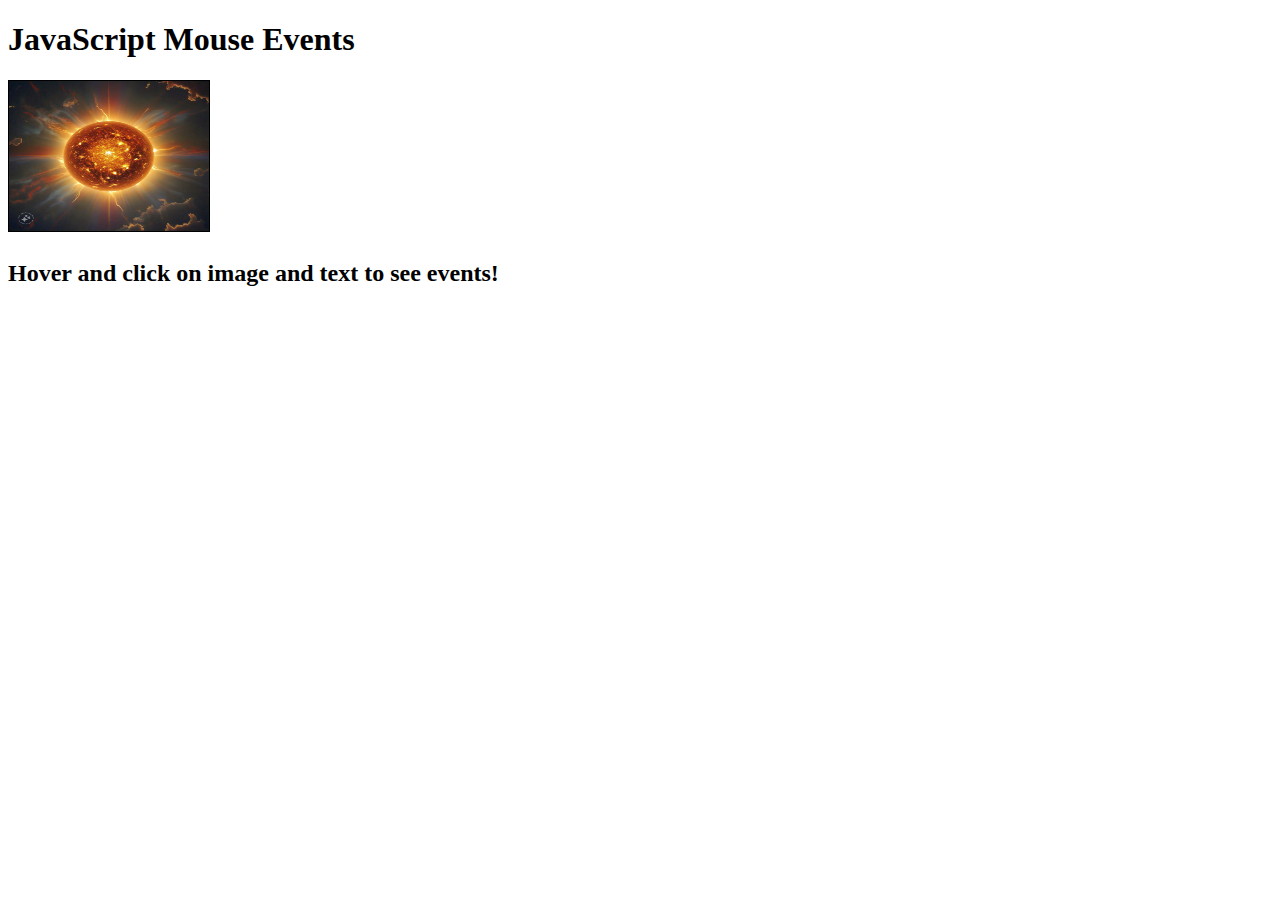
<file: dummy.html>
<!DOCTYPE html>
<html>
<head>
  <title>JavaScript Mouse Events</title>
  <style>
    #image {
      width: 200px;
      height: 150px;
      border: 1px solid black;
    }
    
    #text {
      font-size: 24px;
      font-weight: bold;
    }
  </style>
</head>
<body>
  <h1 id="header">JavaScript Mouse Events</h1>
  <img id="image" src="/IMG-20240920-WA0010.jpg" alt="Example Image">
  <p id="text">Hover and click on image and text to see events!</p>
  
  <script>
    // Mouse events for image
    document.getElementById("image").addEventListener("mouseover", function() {
      this.style.border = "2px solid red";
      this.style.opacity = "0.5";
    });
    
    document.getElementById("image").addEventListener("mouseout", function() {
      this.style.border = "1px solid black";
      this.style.opacity = "1";
    });
    
    document.getElementById("image").addEventListener("click", function() {
      alert("Image clicked!");
    });
    
    document.getElementById("image").addEventListener("dblclick", function() {
      alert("Image double-clicked!");
    });
    
    // Mouse events for text
    document.getElementById("text").addEventListener("mouseover", function() {
      this.style.color = "blue";
      this.style.fontSize = "30px";
    });
    
    document.getElementById("text").addEventListener("mouseout", function() {
      this.style.color = "black";
      this.style.fontSize = "24px";
    });
    
    document.getElementById("text").addEventListener("click", function() {
      alert("Text clicked!");
    });
    
    document.getElementById("text").addEventListener("dblclick", function() {
      alert("Text double-clicked!");
    });
    
    // Mouse events for header
    document.getElementById("header").addEventListener("mouseover", function() {
      this.style.color = "green";
    });
    
    document.getElementById("header").addEventListener("mouseout", function() {
      this.style.color = "black";
    });
    
    document.getElementById("header").addEventListener("click", function() {
      alert("Header clicked!");
    });
  </script>
</body>
</html>
</file>
